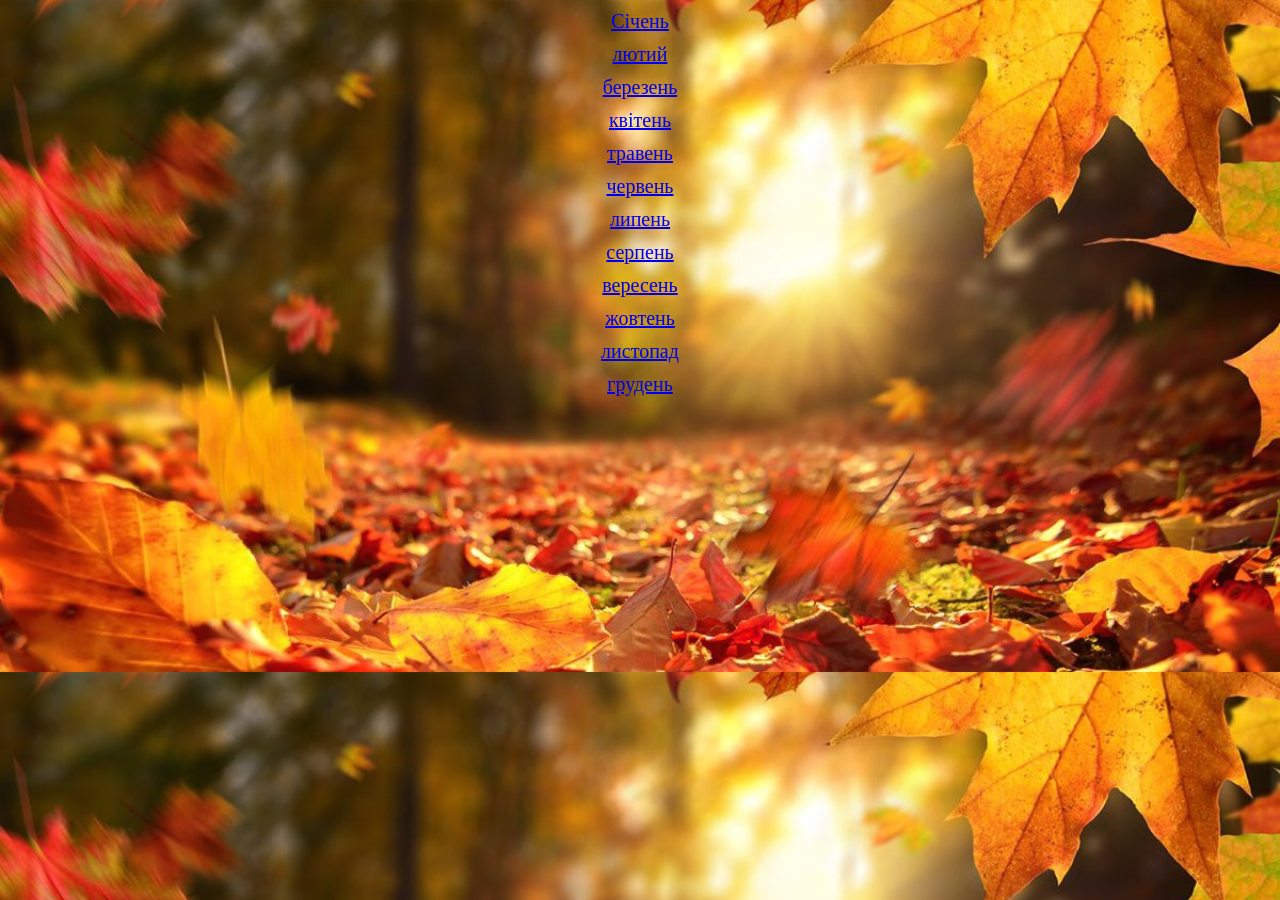
<file: index.html>
<!DOCTYPE html>
<html lang="en">
<head>
	<meta charset="UTF-8">
	<meta name="viewport" content="width=device-width, initial-scale=1.0">
	<title>12 місяців</title>
	<link rel="stylesheet" href="css/style.css">
</head>
<body>
	<div class="container">
			<a href="../січень/january.html">
				<div class="item1">
					<p>Січень</p>
				</div>
			</a>
			<a href="../лютий/february.html">
				<div class="item2">
					<p>лютий</p>
				</div>
			</a>
			<a href="../березень/march.html">
				<div class="item8">
					<p>березень</p>
				</div>
			</a>
			<a href="../квітень/april.html">
				<div class="item4">
					<p>квітень</p>
				</div>
			</a>
				<a href="../травень/may.html">
				<div class="item10">
					<p>травень</p>
				</div>
			</a>
			<a href="../червень/june.html">
				<div class="item9">
					<p>червень</p>
				</div>
			</a>
			<a href="../липень/july.html">
				<div class="item12">
						<p>липень</p>
				</div>
			</a>
			<a href="../серпень/august.html">
				<div class="item11">
					<p>серпень</p>
				</div>
			</a>
			<a href="../вересень/september.html">
				<div class="item7">
					<p>вересень</p>
				</div>
			</a>
			<a href="../жовтень/october.html">
				<div class="item5">
					<p>жовтень</p>
				</div>
			</a>
			<a href="../листопад/november.html">
				<div class="item3">
					<p>листопад</p>
				</div>
			</a>
			<a href="../грудень/december.html">
				<div class="item6">
					<p>грудень</p>
				</div>
			</a>
			
			

			
		<nav></nav>
		<main></main>
		<footer></footer>
	</div>
</body>
</html>
</file>
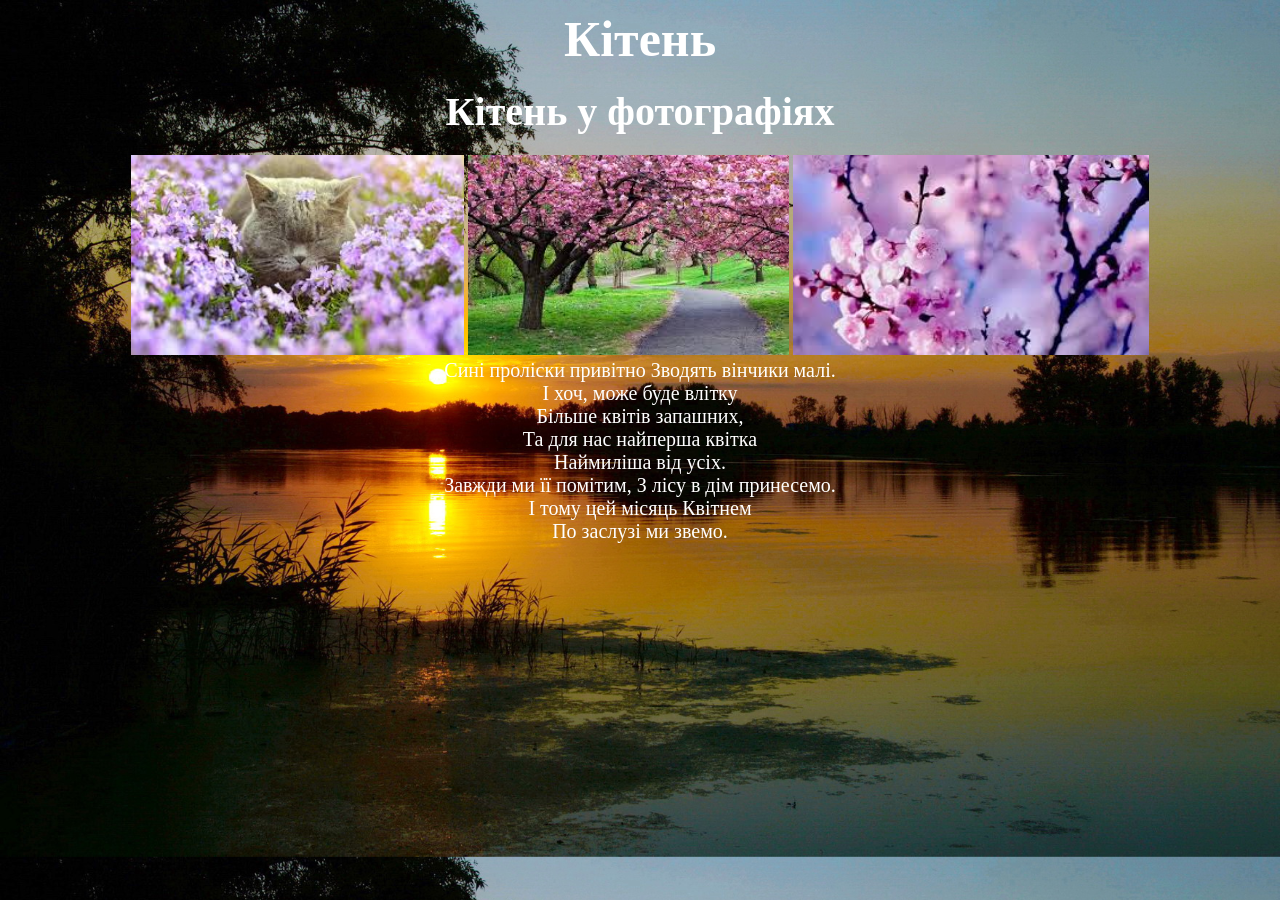
<file: april.html>
<!DOCTYPE html>
<html lang="en">
<head>
	<meta charset="UTF-8">
	<meta name="viewport" content="width=device-width, initial-scale=1.0">
	<title>Залік Турський</title>
	<link rel="stylesheet" href="style.css">
</head>
<body>
	<div class="poem">
	<h1>Кітень</h1>
	<h2>Кітень у фотографіях</h2>
	<img src="img/as.jpg">
	<img src="img/mn.jpg">
	<img src="img/op.jpg">
	<p>Сині проліски привітно
	Зводять вінчики малі.<br>
	І хоч, може буде влітку<br>
	Більше квітів запашних,<br>
	Та для нас найперша квітка<br>
	Наймиліша від усіх.<br>
	<p>Завжди ми її помітим,
	З лісу в дім принесемо.<br>
	І тому цей місяць Квітнем<br>
	По заслузі ми звемо.<br>
</file>
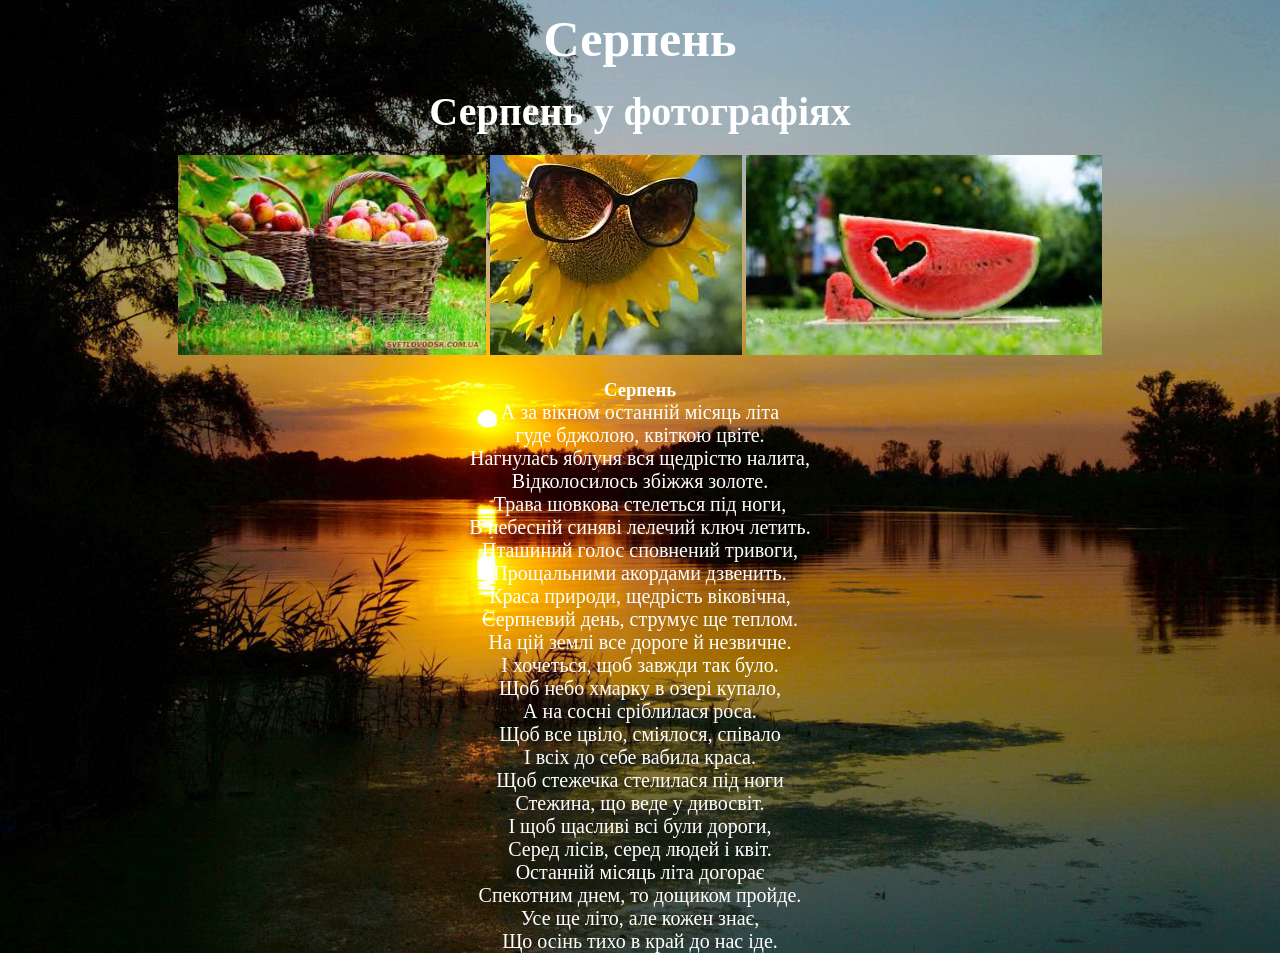
<file: august.html>
<!DOCTYPE html>
<html lang="en">
<head>
  <meta charset="UTF-8">
  <meta name="viewport" content="width=device-width, initial-scale=1.0">
  <title>Залік Шулим</title>
  <link rel="stylesheet" href="style.css">
</head>
<body>
  <div class="poem">
  <h1>Серпень</h1>
  <h2>Серпень у фотографіях</h2>
  <img src="img/apple.jpg">
  <img src="img/sunflower.jpg">
  <img src="img/watermellon.jpg">
  <h3>Серпень</h3>
  <p>А за вікном останній місяць літа<br>
    гуде бджолою, квіткою цвіте.<br>
    Нагнулась яблуня вся щедрістю налита,<br>
    Відколосилось збіжжя золоте.</p>
<p>Трава шовкова стелеться під ноги,<br>
    В небесній синяві лелечий ключ летить.<br>
    Пташиний голос сповнений тривоги,<br>
    Прощальними акордами дзвенить.</p>
<p>Краса природи, щедрість віковічна,<br>
    Серпневий день, струмує ще теплом.<br>
    На цій землі все дороге й незвичне.<br>
    І хочеться, щоб завжди так було.</p>
<p>Щоб небо хмарку в озері купало,<br>
    А на сосні сріблилася роса.<br>
    Щоб все цвіло, сміялося, співало<br>
    І всіх до себе вабила краса.</p>
<p>Щоб стежечка стелилася під ноги<br>
    Стежина, що веде у дивосвіт.<br>
    І щоб щасливі всі були дороги,<br>
    Серед лісів, серед людей і квіт.</p>
<p>Останній місяць літа догорає<br>
    Спекотним днем, то дощиком пройде.<br>
    Усе ще літо, але кожен знає,<br>
    Що осінь тихо в край до нас іде.</p>
  </div>
</body>
</html>
</file>
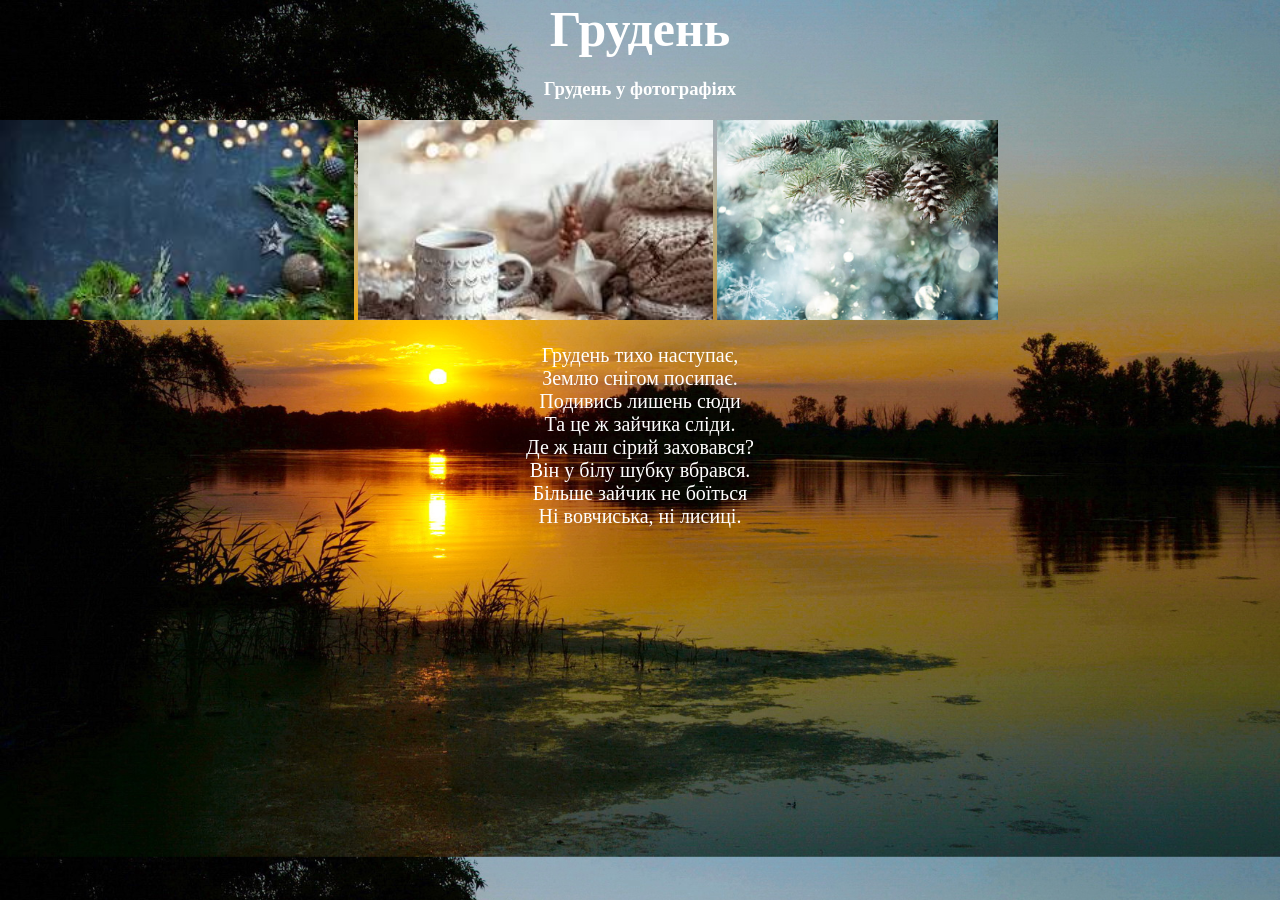
<file: december.html>
<!DOCTYPE html>
<html lang="en">
<head>
	<meta charset="UTF-8">
	<meta name="viewport" content="width=device-width, initial-scale=1.0">
	<title>залік Тисленко</title>
	<link rel="stylesheet"href="style.css">
</head>
<body>
	<h1>Грудень</h1>
	<h3>Грудень у фотографіях</h3>
	<div class="image">
	<img src="img/грудень1.jpg">
	<img src="img/грудень2.jpg">
	<img src="img/грудень3.jpg">
	<h3></h3>
	<div class="poem">
		<p>Грудень тихо наступає,<br>
		Землю снігом посипає.<br>
		Подивись лишень сюди<br>
		Та це ж зайчика сліди.</p>
		<p>Де ж наш сірий заховався?<br>
		Він у білу шубку вбрався.<br>
		Більше зайчик не боїться<br>
		Ні вовчиська, ні лисиці.</p>
</div>
</body>
</html>
</file>
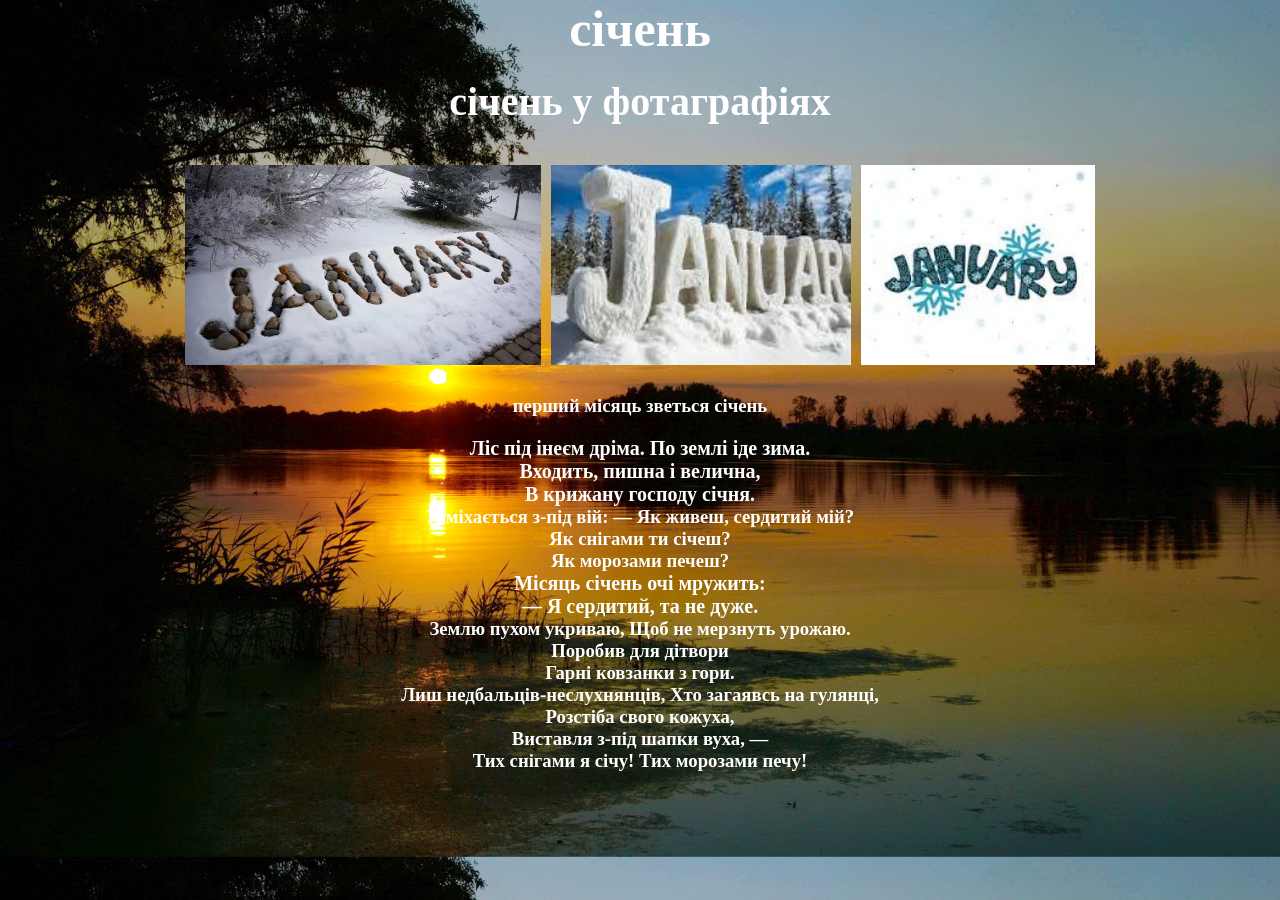
<file: january.html>
<!DOCTYPE html>
<html lang="en">
<head>
	<meta charset="UTF-8">
	<meta name="viewport" content="width=device-width, initial-scale=1.0">
	<title>Document</title>
	<link rel="stylesheet" href="style.css">
</head>
<body>
	<ahref="січень.html"></a>
<h1>січень<h1>
<h2>січень у фотаграфіях<h2>
	<img src="img/beca.jpg" alt="лютий">
	<img src="img/dfdf.jpg" alt="лютий">
	<img src="img/ffgg.jpg" alt="лютий">
<h3>перший місяць зветься січень<h3>
		<p>Ліс під інеєм дріма.
		По землі іде зима.<br>
		Входить, пишна і велична,<br>
		В крижану господу січня.</p>
		</p>Усміхається з-під вій:
		— Як живеш, сердитий мій?<br>
		Як снігами ти січеш?<br>
		Як морозами печеш?<p>
		Місяць січень очі мружить:<br>
		— Я сердитий, та не дуже.<br>
		</p>Землю пухом укриваю,
		Щоб не мерзнуть урожаю.<br>
		Поробив для дітвори<br>
		Гарні ковзанки з гори.<p>
		</p>Лиш недбальців-неслухнянців,
		Хто загаявсь на гулянці,<br>
		Розстіба свого кожуха,<br>
		Виставля з-під шапки вуха, —<p>
		</p>Тих снігами я січу!
		Тих морозами печу!<br>

</body>
</html>
</file>
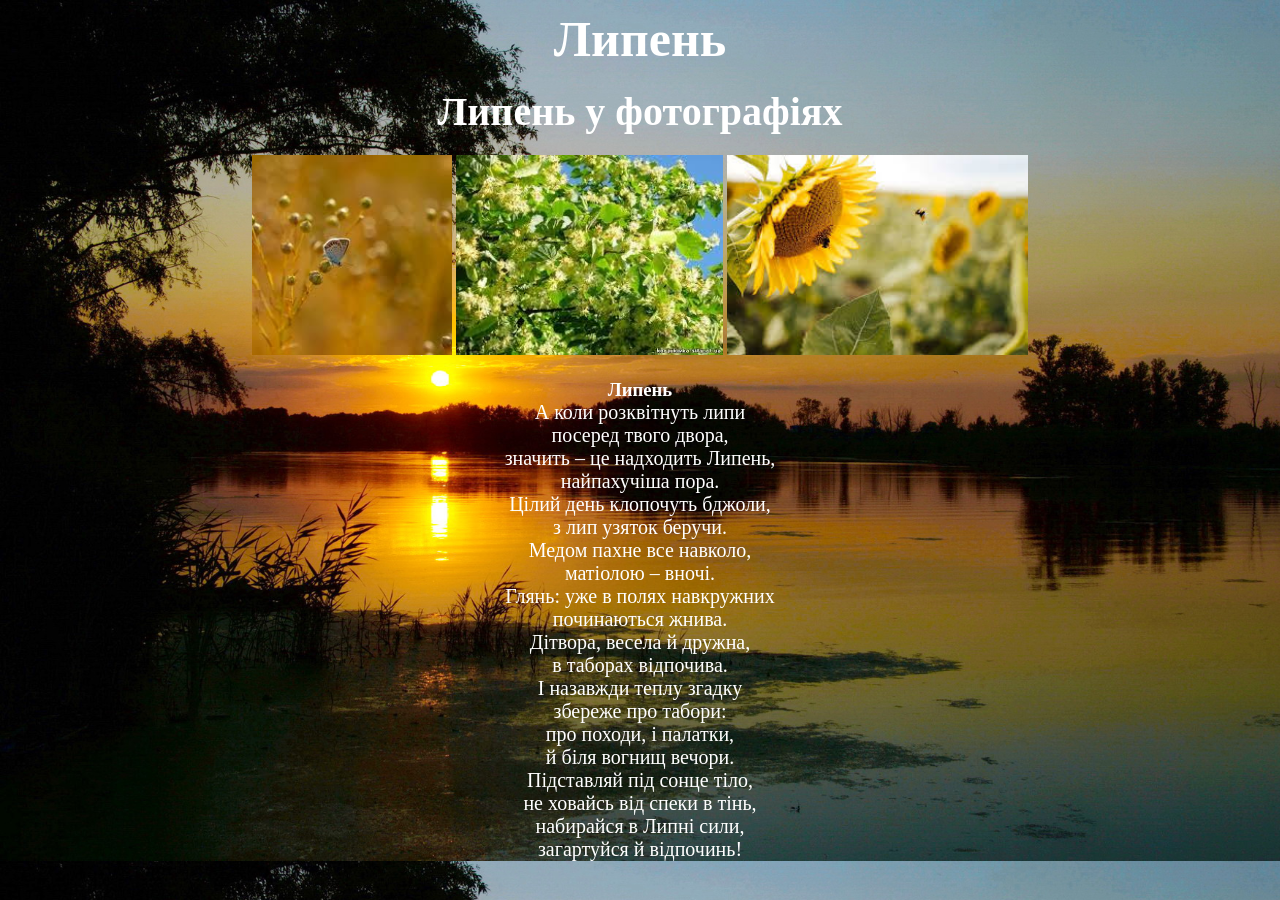
<file: july.html>
<!DOCTYPE html>
<html lang="en">
<head>
  <meta charset="UTF-8">
  <meta name="viewport" content="width=device-width, initial-scale=1.0">
  <title>Залік Шулим</title>
  <link rel="stylesheet" href="style.css">
</head>
<body>
  <div class="poem">
  <h1>Липень</h1>
  <h2>Липень у фотографіях</h2>
  <img src="img/bird.jpg">
  <img src="img/Flower.jpg">
  <img src="img/Sunflower.jpg"> 
  <h3>Липень</h3>
  <p>А коли розквітнуть липи<br>
    посеред твого двора,<br>
    значить – це надходить Липень,<br>
    найпахучіша пора.</p>
  <p>Цілий день клопочуть бджоли,<br>
    з лип узяток беручи.<br>
    Медом пахне все навколо,<br>
    матіолою – вночі.</p>
  <p>Глянь: уже в полях навкружних<br>
    починаються жнива.<br>
    Дітвора, весела й дружна,<br>
    в таборах відпочива.</p>
  <p>І назавжди теплу згадку<br>
    збереже про табори:<br>
    про походи, і палатки,<br>
    й біля вогнищ вечори.</p>
  <p>Підставляй під сонце тіло,<br>
    не ховайсь від спеки в тінь,<br>
    набирайся в Липні сили,<br>
    загартуйся й відпочинь!</p>
  
</body>
</html>
</file>
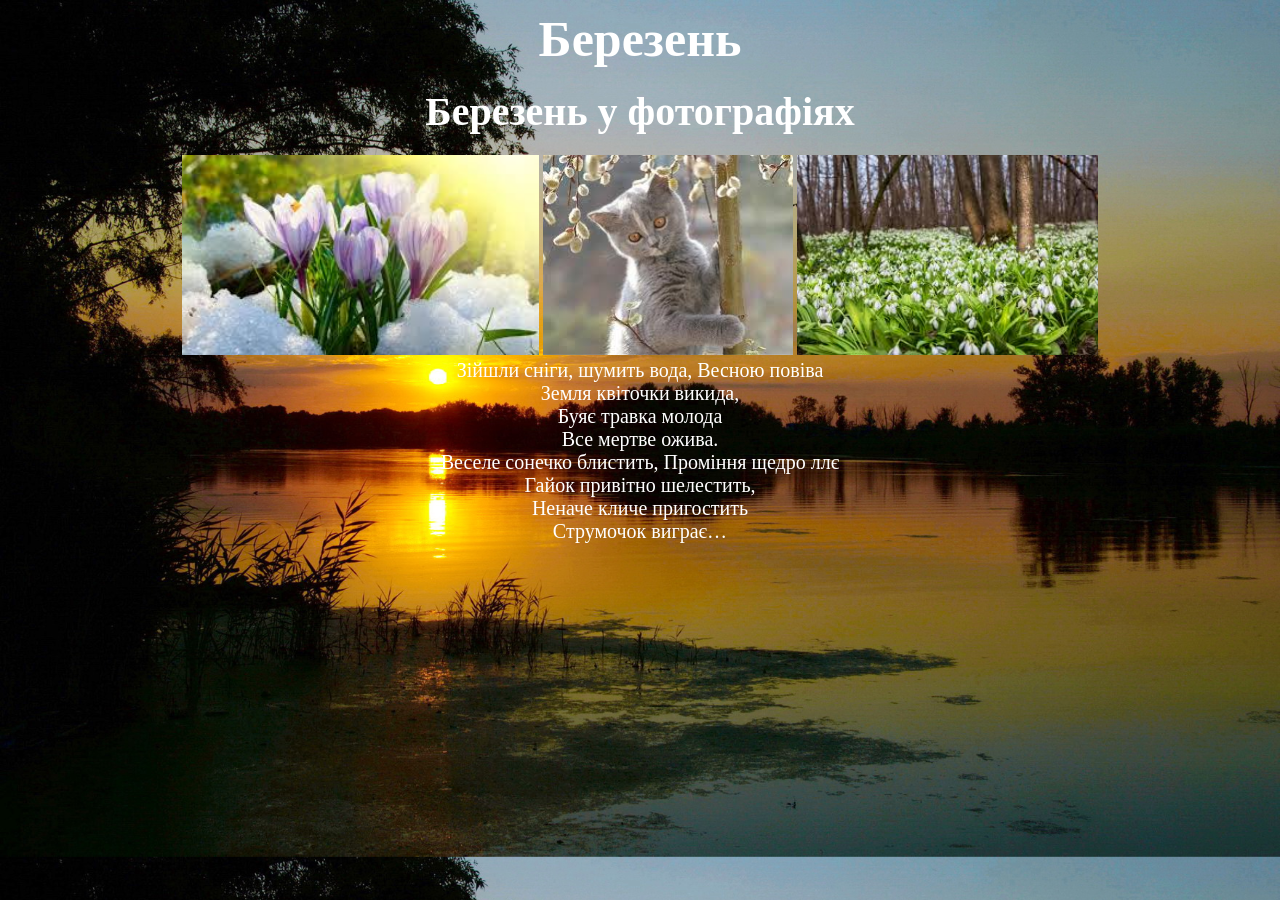
<file: march.html>
<!DOCTYPE html>
<html lang="en">
<head>
	<meta charset="UTF-8">
	<meta name="viewport" content="width=device-width, initial-scale=1.0">
	<title>Залік Турський</title>
	<link rel="stylesheet" href="style.css">
</head>
<body>
	<div class="poem">
	<h1>Березень</h1>
	<h2>Березень у фотографіях</h2>
	<img src="img/download.jpg">
	<img src="img/jh.jpg">
	<img src="img/ло.jpg">
	<p>Зiйшли снiги, шумить вода,
	Весною повiва<br>
	Земля квiточки викида,<br>
	Буяє травка молода<br>
	Все мертве ожива.<br>
	<p>Веселе сонечко блистить,
	Промiння щедро ллє<br>
	Гайок привiтно шелестить,<br>
	Неначе кличе пригостить<br>
	Струмочок виграє…<br>
</file>
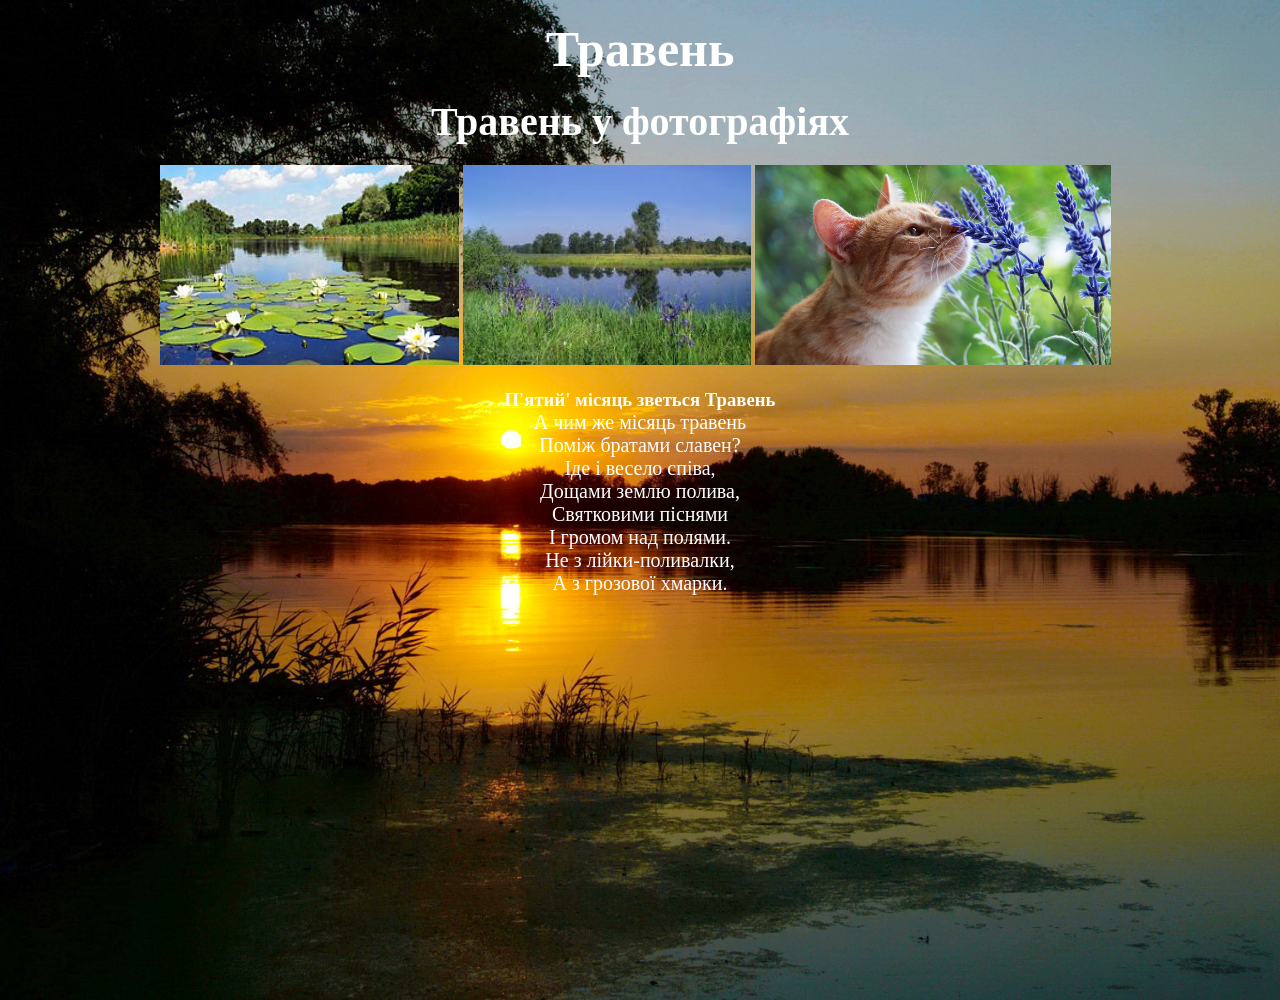
<file: may.html>
<!DOCTYPE html>
<html>
	<head>
		<title>Лютий</title>
	<link rel="stylesheet" href="style.css">
	<title>Контент документу</title>
</head>
<body>
	<div class="container">
		<h1>Травень</h1>
		<h2>Травень у фотографіях</h2>
		<img src="img/Kvitu.jpg" alt="Лютий">
		<img src="img/me.jpg" alt="Лютий">
		<img src="img/BEST.jpg" alt="Снег">
		<h3>П'ятий' місяць зветься Травень</h3>
		<p>А чим же місяць травень<br>
		Поміж братами славен?<br>
		Іде і весело співа,<br>
		Дощами землю полива,<br>
		Святковими піснями<br>
		І громом над полями.<br>
		Не з лійки-поливалки,<br>
		А з грозової хмарки.</p>
	</div>
</body>
</html>
</file>
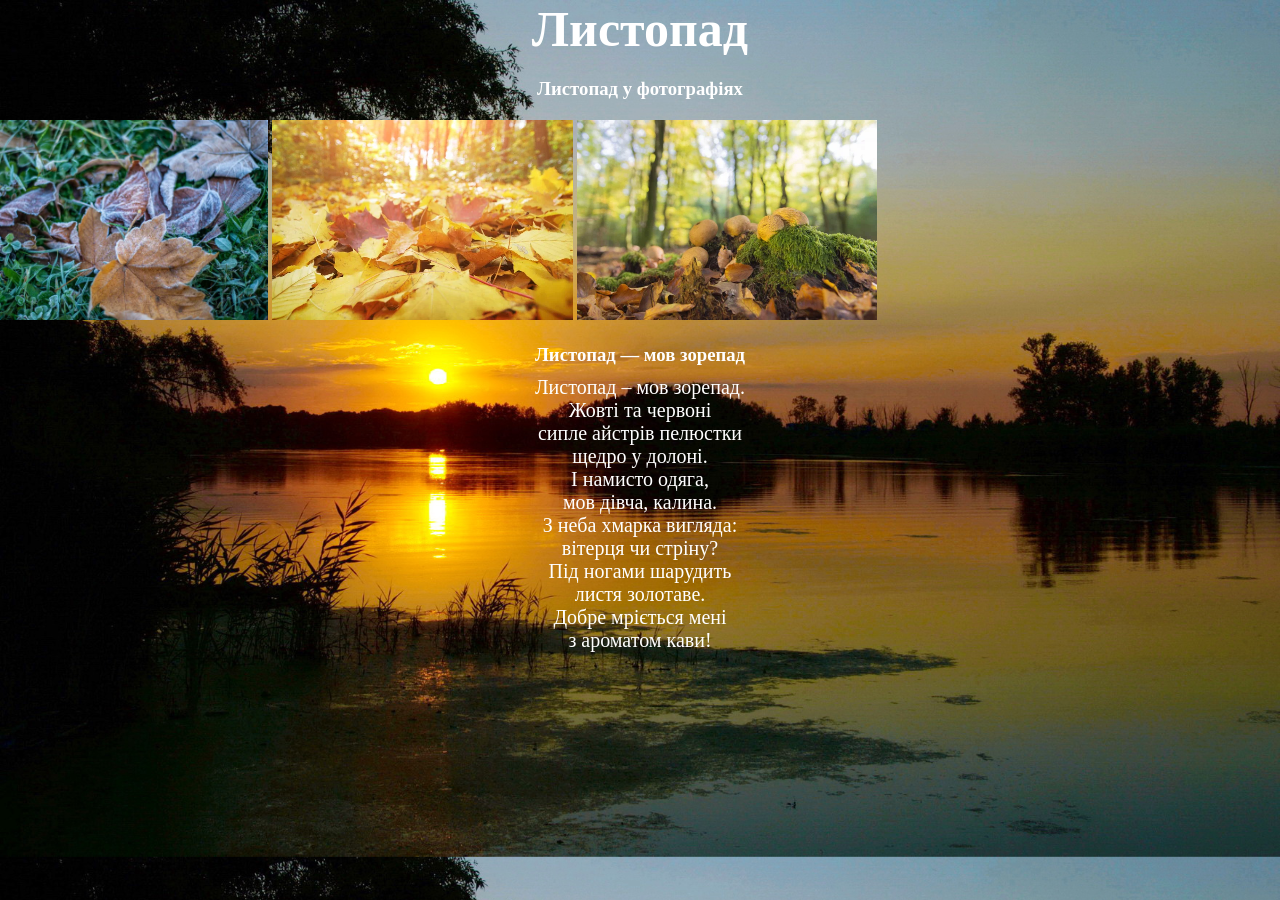
<file: November.html>
<!DOCTYPE html>
<html lang="en">
<head>
	<meta charset="UTF-8">
	<meta name="viewport" content="width=device-width, initial-scale=1.0">
	<title>залік Тисленко</title>
	<link rel="stylesheet"href="style.css">
</head>
<body>
	<h1>Листопад</h1>
	<h3>Листопад у фотографіях</h3>
	<div class="image">
	<img src="img/листопад1.jpg">
	<img src="img/листопад2.jpg">
	<img src="img/листопад3.jpg">
	<h3>Листопад — мов зорепад</h3>
	<div class="poem">
		<p>
			Листопад – мов зорепад. <br>
			Жовті та червоні <br>
			сипле айстрів пелюстки <br>
			щедро у долоні. <br>
		</p>
		<p>
			І намисто одяга, <br>
			мов дівча, калина. <br>
			З неба хмарка вигляда: <br>
			вітерця чи стріну? <br>
		</p>
		<p>
		Під ногами шарудить <br>
		листя золотаве. <br>
		Добре мріється мені <br>
		з ароматом кави!<br>
		</p>
</div>
</body>
</html>
</file>
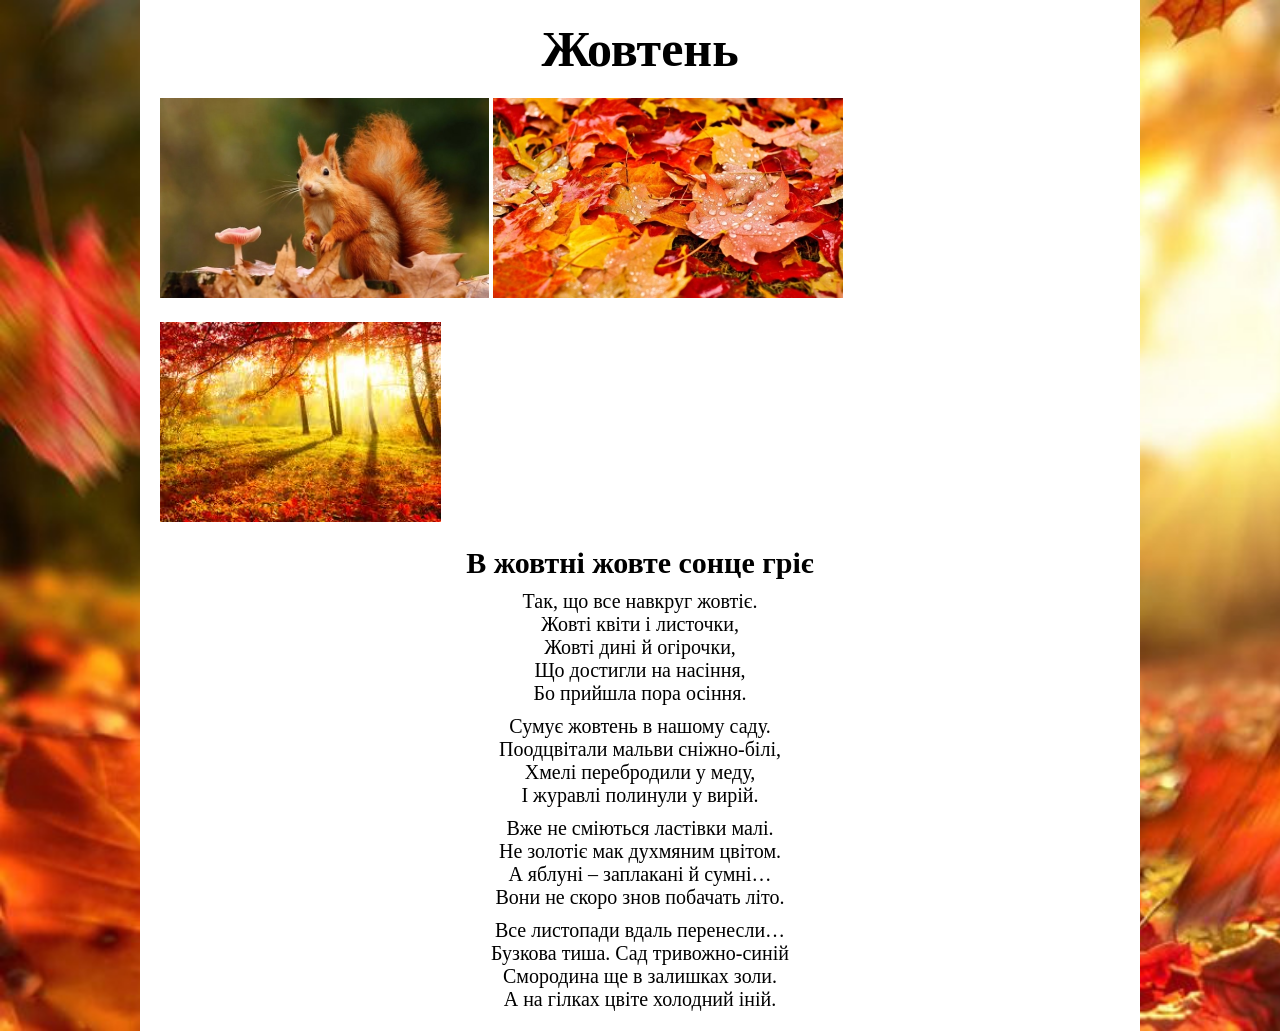
<file: october.html>
<!DOCTYPE html>
<html lang="en">
<head>
	<link rel="stylesheet" type="text/css" href="css/style.css">
	<meta charset="utf-8">
	<meta name="viewport" content="width=device-width, initial-scale=1">
	<title>Жовтень</title>
</head>
<body>
	<div class="box">
		<h1>Жовтень</h1>
		<img src="img/AAA.jpg">
		<img src="img/BBB.jpg">
		<img src="img/CCC.jpg">
		<h3>В жовтні жовте сонце гріє</h3>
		<p>Так, що все навкруг жовтіє.<br>
		Жовті квіти і листочки,<br>
		Жовті дині й огірочки,<br>
		Що достигли на насіння,<br>
		Бо прийшла пора осіння.</p>

		<p>Сумує жовтень в нашому саду.<br>
		Поодцвітали мальви сніжно-білі,<br>
		Хмелі перебродили у меду,<br>
		І журавлі полинули у вирій.</p>

		<p>Вже не сміються ластівки малі.<br>
		Не золотіє мак духмяним цвітом.<br>
		А яблуні – заплакані й сумні…<br>
		Вони не скоро знов побачать літо.</p>

		<p>Все листопади вдаль перенесли…<br>
		Бузкова тиша. Сад тривожно-синій<br>
		Смородина ще в залишках золи.<br>
		А на гілках цвіте холодний іній.</p>
</div>
</body>
</html>
</file>
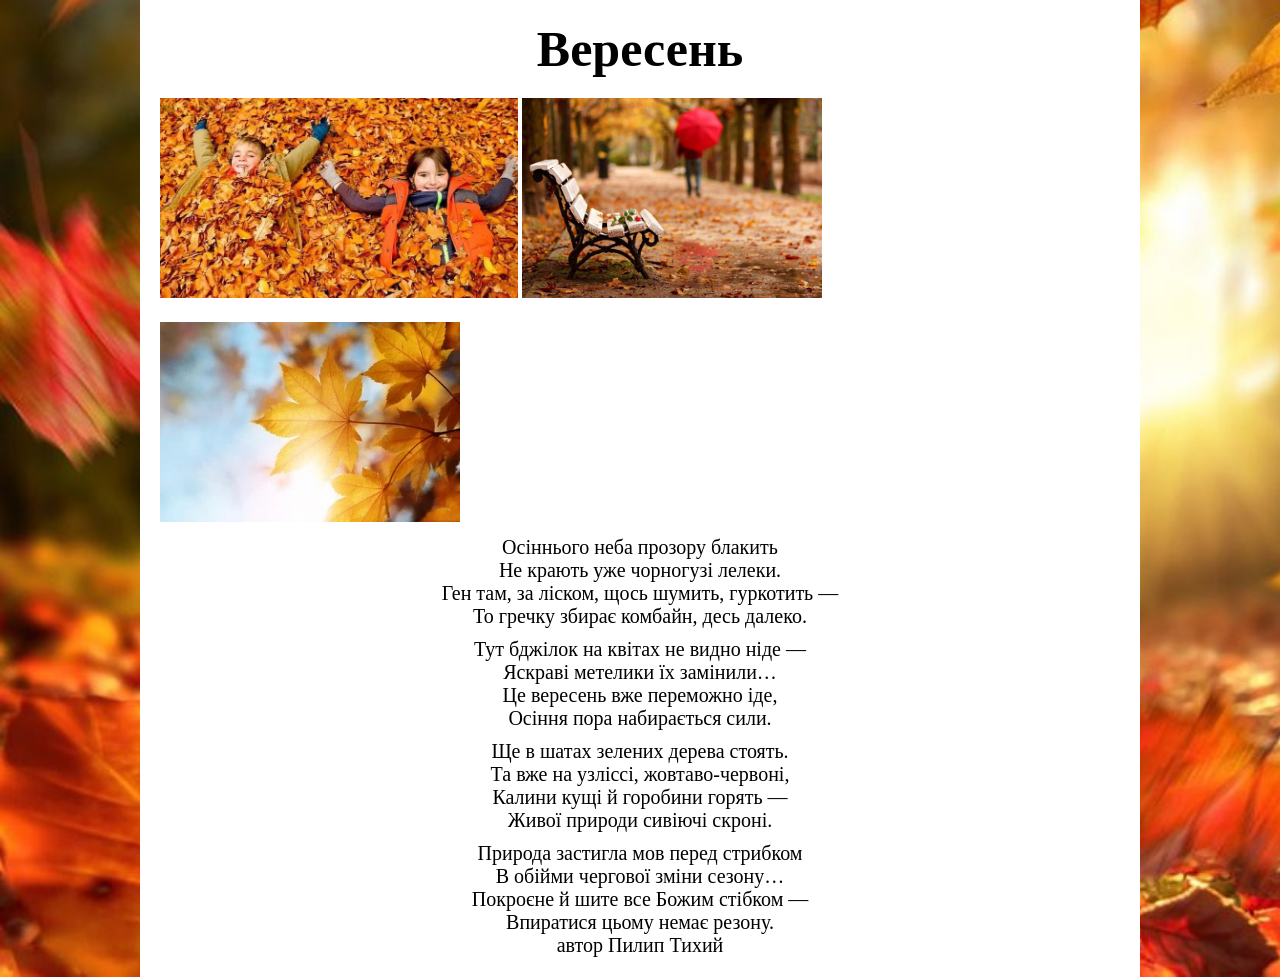
<file: september.html>
<!DOCTYPE html>
<html lang="en">
<head>
	<link rel="stylesheet" href="css/style.css">
	<meta charset="UTF-8">
	<meta name="viewport" content="width=device-width, inital-scale=1.0">
	<title>Вересень</title>
</head>
<body>
	<div class="box">
		<h1>Вересень</h1>
		<img src="img/ditu.JPG">
		<img src="img/lavachk.jpg">
		<img src="img/list.jpg">
		<p>Осіннього неба прозору блакить<br>
		Не крають уже чорногузі лелеки.<br>
		Ген там, за ліском, щось шумить, гуркотить —<br>
		То гречку збирає комбайн, десь далеко.</p>

		<p>Тут бджілок на квітах не видно ніде —<br>
		Яскраві метелики їх замінили…<br>
		Це вересень вже переможно іде,<br>
		Осіння пора набирається сили.</p>

		<p>Ще в шатах зелених дерева стоять.<br>
		Та вже на узліссі, жовтаво-червоні,<br>
		Калини кущі й горобини горять —<br>
		Живої природи сивіючі скроні.<br>

		<p>Природа застигла мов перед стрибком<br>
		В обійми чергової зміни сезону…<br>
		Покроєне й шите все Божим стібком —<br>
		Впиратися цьому немає резону.<br>
		автор Пилип Тихий</p>
	</div>
</body>
</html>
</file>
<file: css/style.css>
*{
	margin: 0;
	padding: 0;
}

body{
	background: url(../img/fon.jpg);
	background-size: cover;
}

.box{
	width: 960px;
	margin: 50px auto;
	background: #fff;
	padding: 20px;
	margin: 0 auto;
}

img{
	padding-top: 20px;
	height: 200px;
	text-align: center;
}

h1{
	text-align: center;
	text-color: #ac1406;
	font-size: 50px;
}

h3{
	font-size: 30px;
	text-align: center;
	padding-top: 20px;
	text-color: #213210;
}

h4{
	font-size: 20px;
	text-align: center;
	padding-top: 10px;
	padding-bottom: 10px;
	text-color: #fff;
	background: #738b2a;
	margin-top: 10px;
}

p{
	text-color: #000;
	font-size: 20px;
	padding-top: 10px;
	text-align: center;
}

.taxt1{
	text-align: left;
}

.text2{
	text-align: center;
}

.text3{
	text-align: center;
}
</file>
<file: style.css>
*{
	padding:0;
	margin:0;
	box-sizing:border-box;
}
body{
	background:url(img/bg.jpg) ;
	background-size:cover
}
.container{
	width: 960px;
	height: 1000px;
	margin-bottom: 50px auto;
	padding-top: 20px;	
	margin: 0 auto;
}
img{

	margin-top: 20px;
	height: 200px;
}
h1{
	text-align: center;
	color: #ffffff;
	font-size:50px;
}
h2{
	font-size: 40px;
	margin-top: 20px;
	color: #ffffff;
	text-align: center;
}
h3{ 
	front-size: 30px;
	text-align: center;
	margin-top: 20px;
	color: #ffffff;
}
h4{
	font-size: 20px;
	text-align: center;
	margin-top: 10px;
	margin-bottom: 10px;
	color: #ffffff;
	background: #738b2a;
	margin-top: 10px;
}
p{
	text-align: center;
	color: white;
	font-size: 20px;
}
.poem{
	text-align: center;
	margin-top: 10px;
}
.text{
	text-align: left;
}
.text2{
	text-align: right;
.text3{
	text-align: center;
}
</file>
